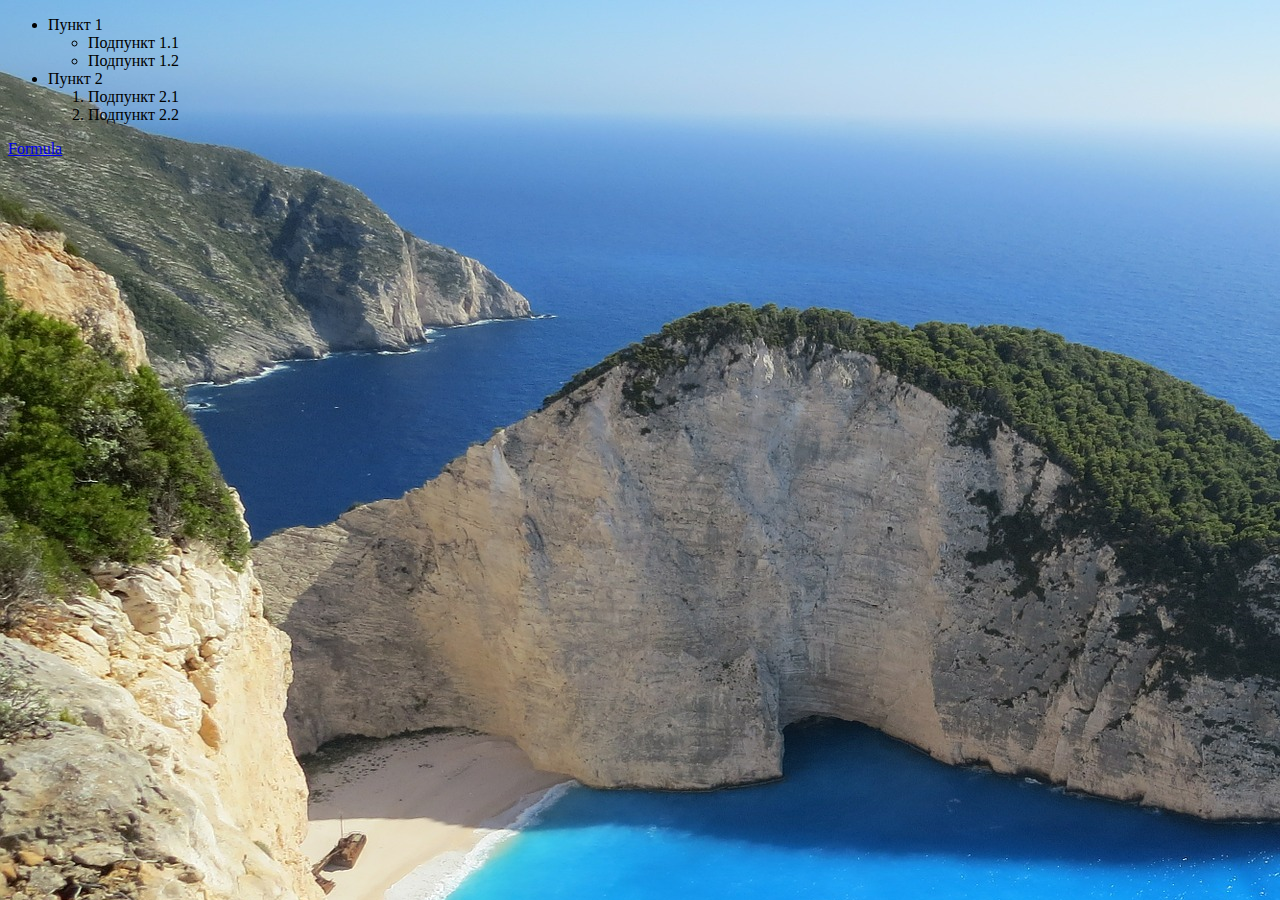
<file: Laboratory_work_1/index.html>
<!DOCTYPE html>
<html lang="en">
<head>
    <link rel="stylesheet" href="main.css">
    <meta charset="UTF-8">
    <meta name="viewport" content="width=device-width, initial-scale=1.0">
    <title>Document</title>
</head>
<body>
     <!-- list -->
    <div>
        <ul>
            <li>Пункт 1
                <ul>
                    <li>Подпункт 1.1</li>
                    <li>Подпункт 1.2  </li>
                </ul>
            </li>
            <li>Пункт 2 
                <ol>
                    <li>Подпункт 2.1</li>
                    <li>Подпункт 2.2  </li>
                </ol>
            </li>
        </ul>
        <a href = src/formula.html>Formula</a>
    </div>
</body>
</html>
</file>
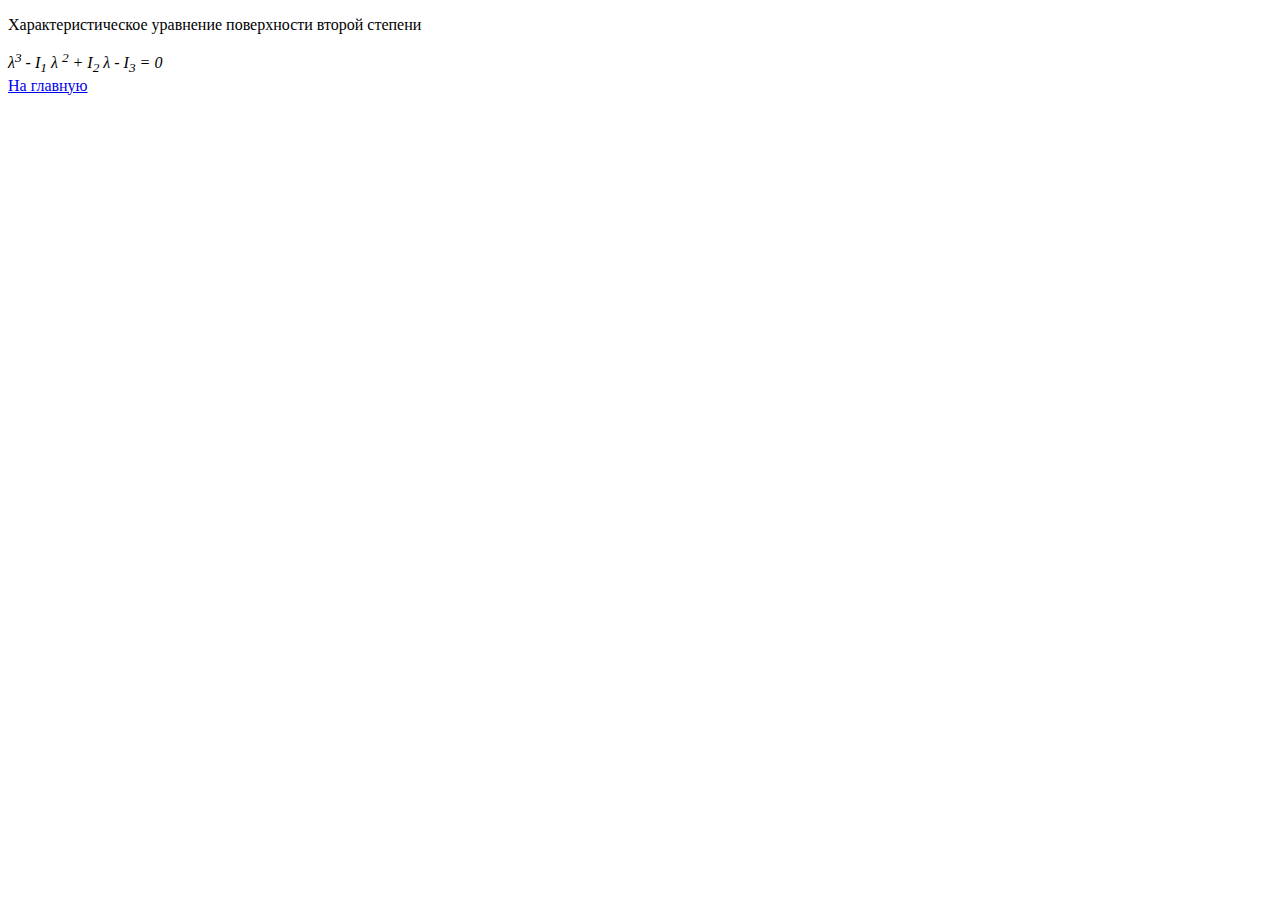
<file: Laboratory_work_1/src/formula.html>
<!DOCTYPE html>
<html lang="en">
<head>
    <meta charset="UTF-8">
    <meta name="viewport" content="width=device-width, initial-scale=1.0">
    <title>Document</title>
    
</head>
<body>
    <!--Характеристическое уравнение поверхности второй степени-->
    <p>Характеристическое уравнение поверхности второй степени</p>
    <p1 class="formula"><i>&lambda;<sup>3</sup> - I<sub>1</sub> &lambda; <sup>2</sup>
      + I<sub>2</sub> &lambda; - I<sub>3</sub> = 0
    </i></p1><br/>
    <link href="file:///C:/Users/Sergio/Desktop/Lab_veb/index.html">
    <a href = ../index.html>На главную</a>
    
</body>
</html>
</file>
<file: Laboratory_work_1/main.css>
p{
    text-align: center;
}

body{

    background-image: url("img.jpg");
}
</file>
